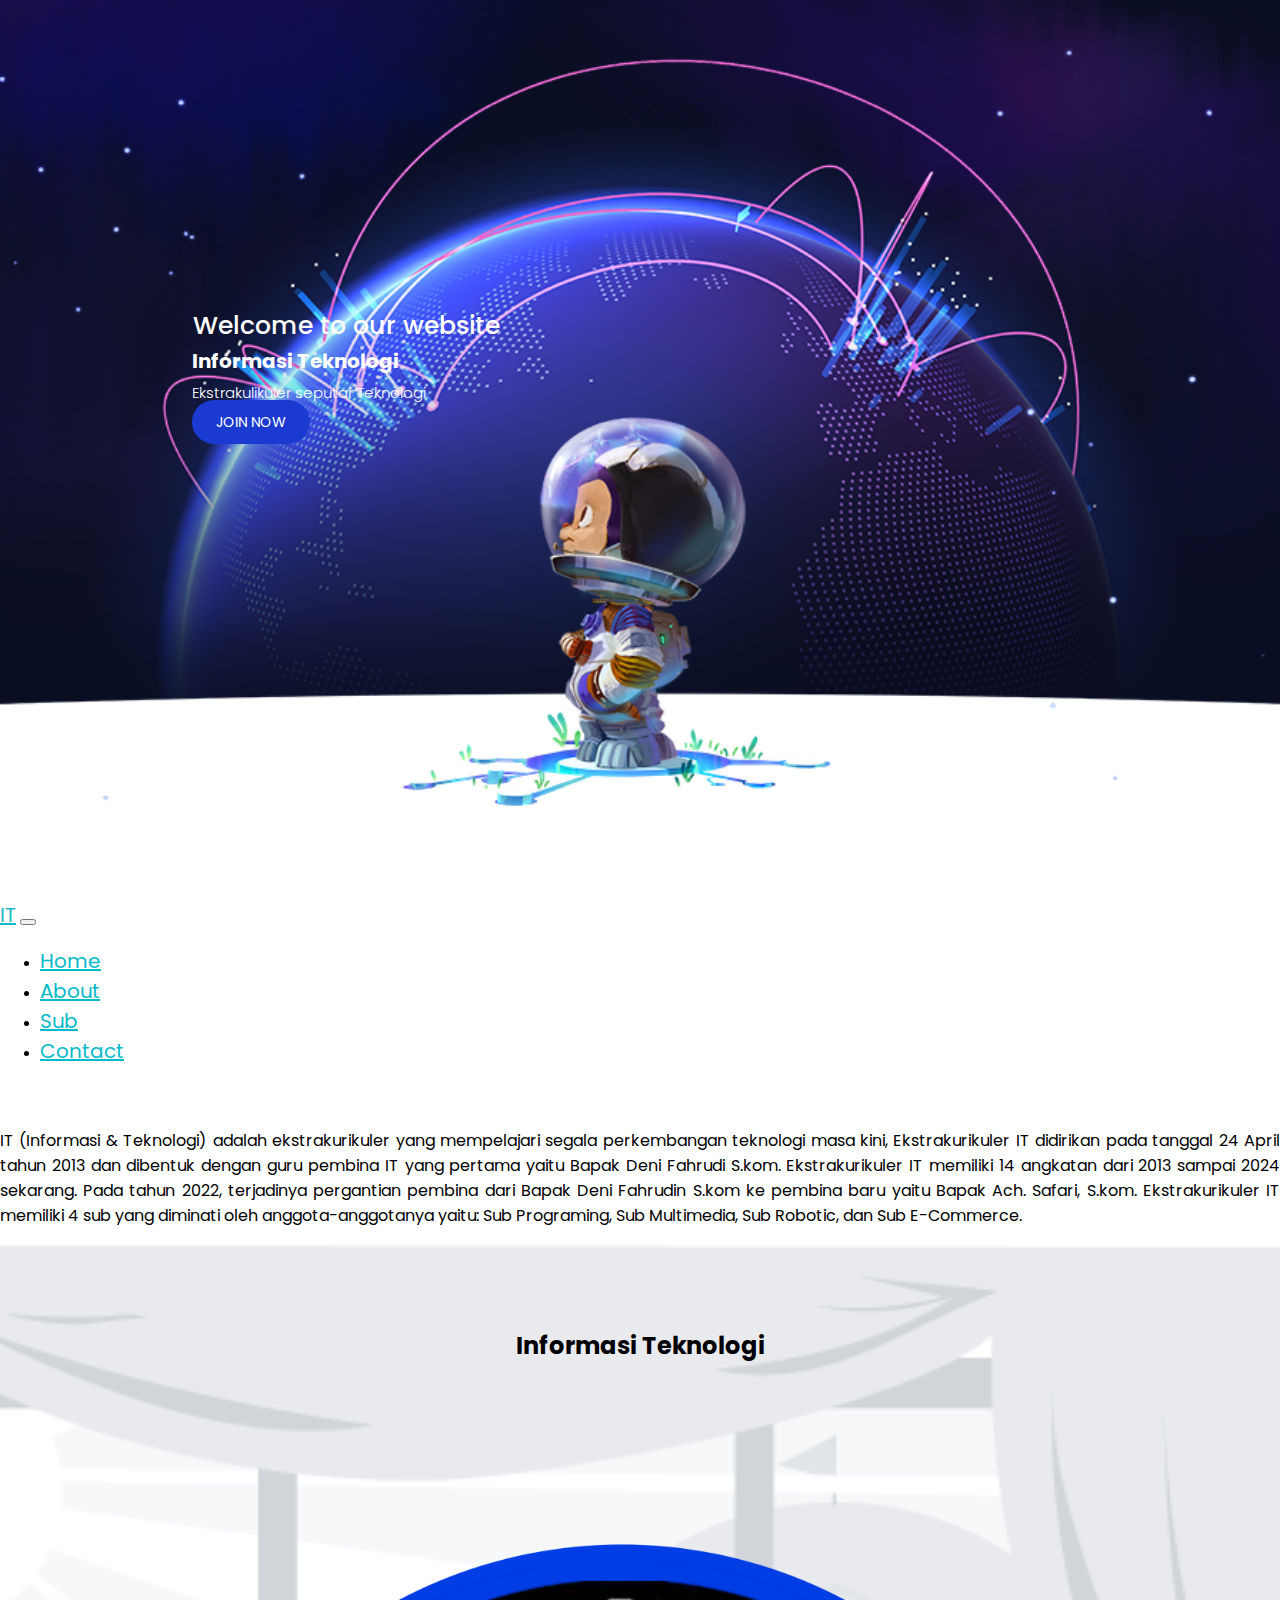
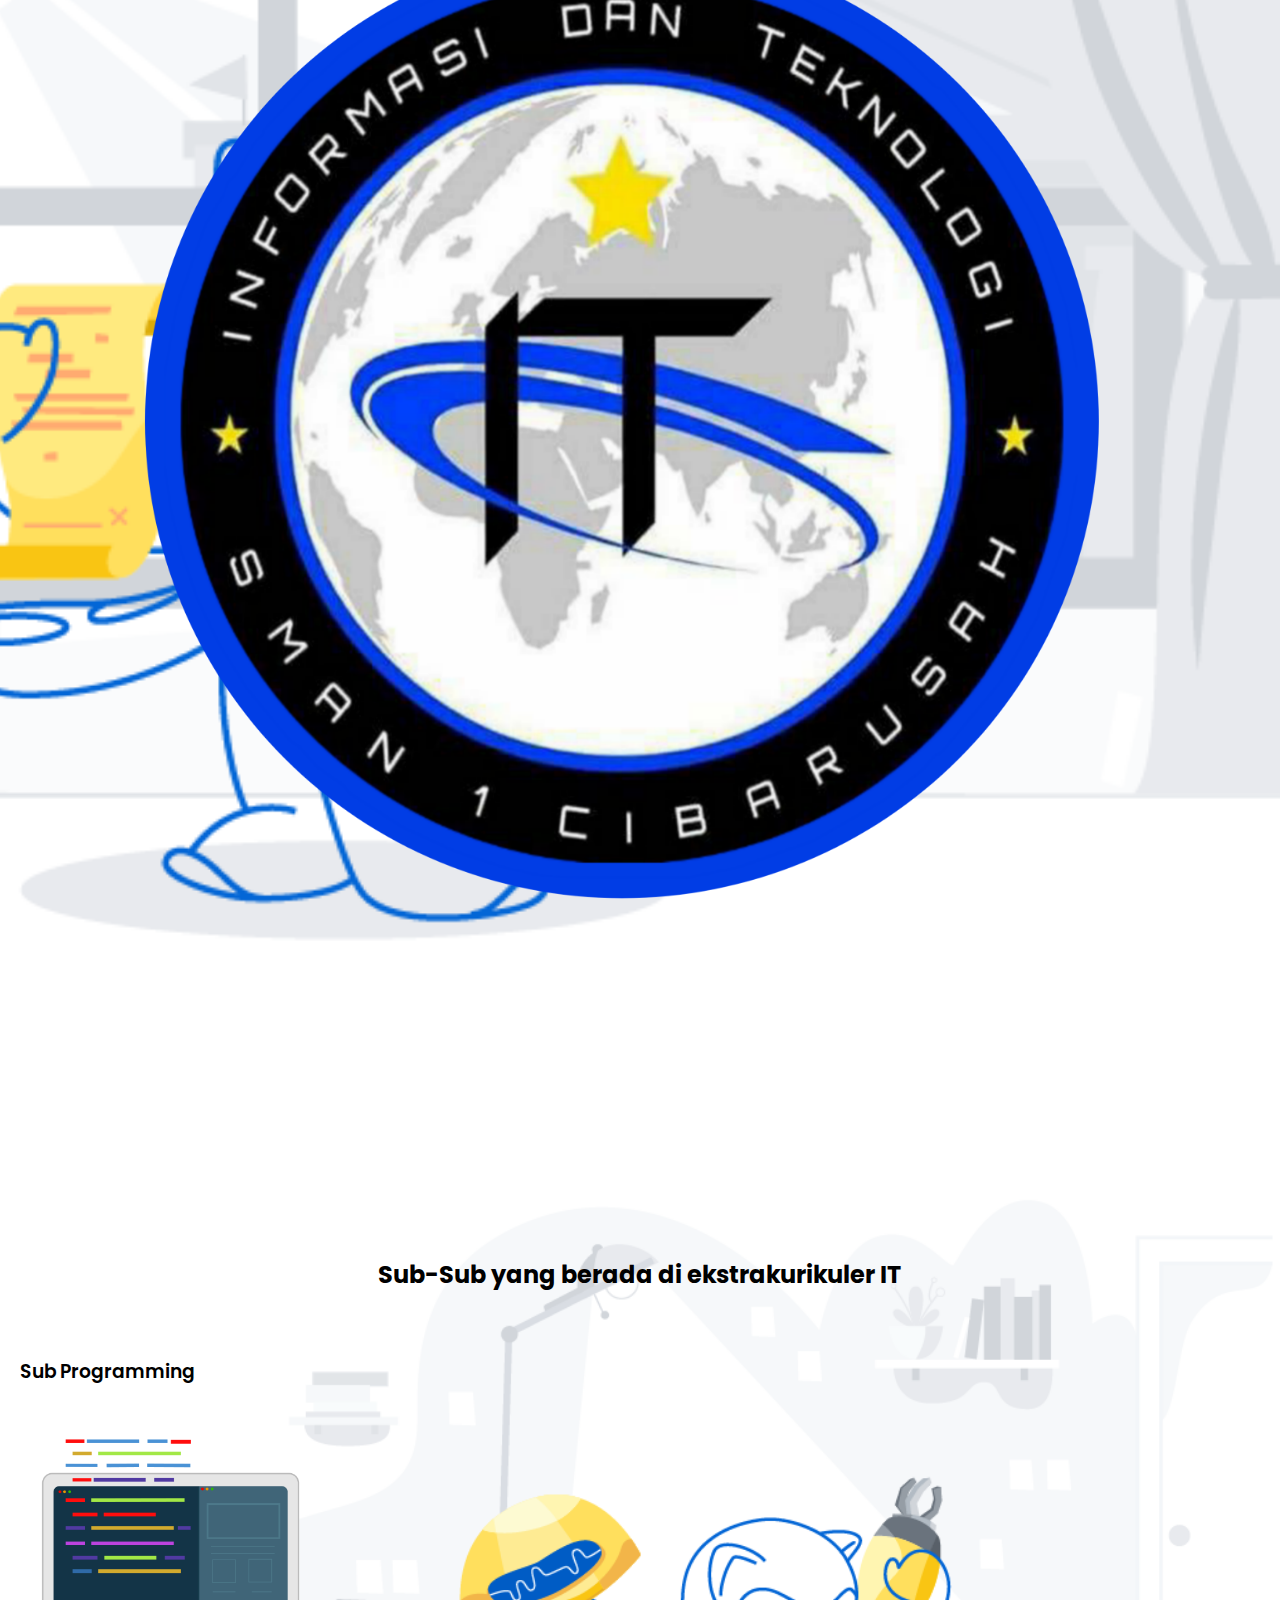
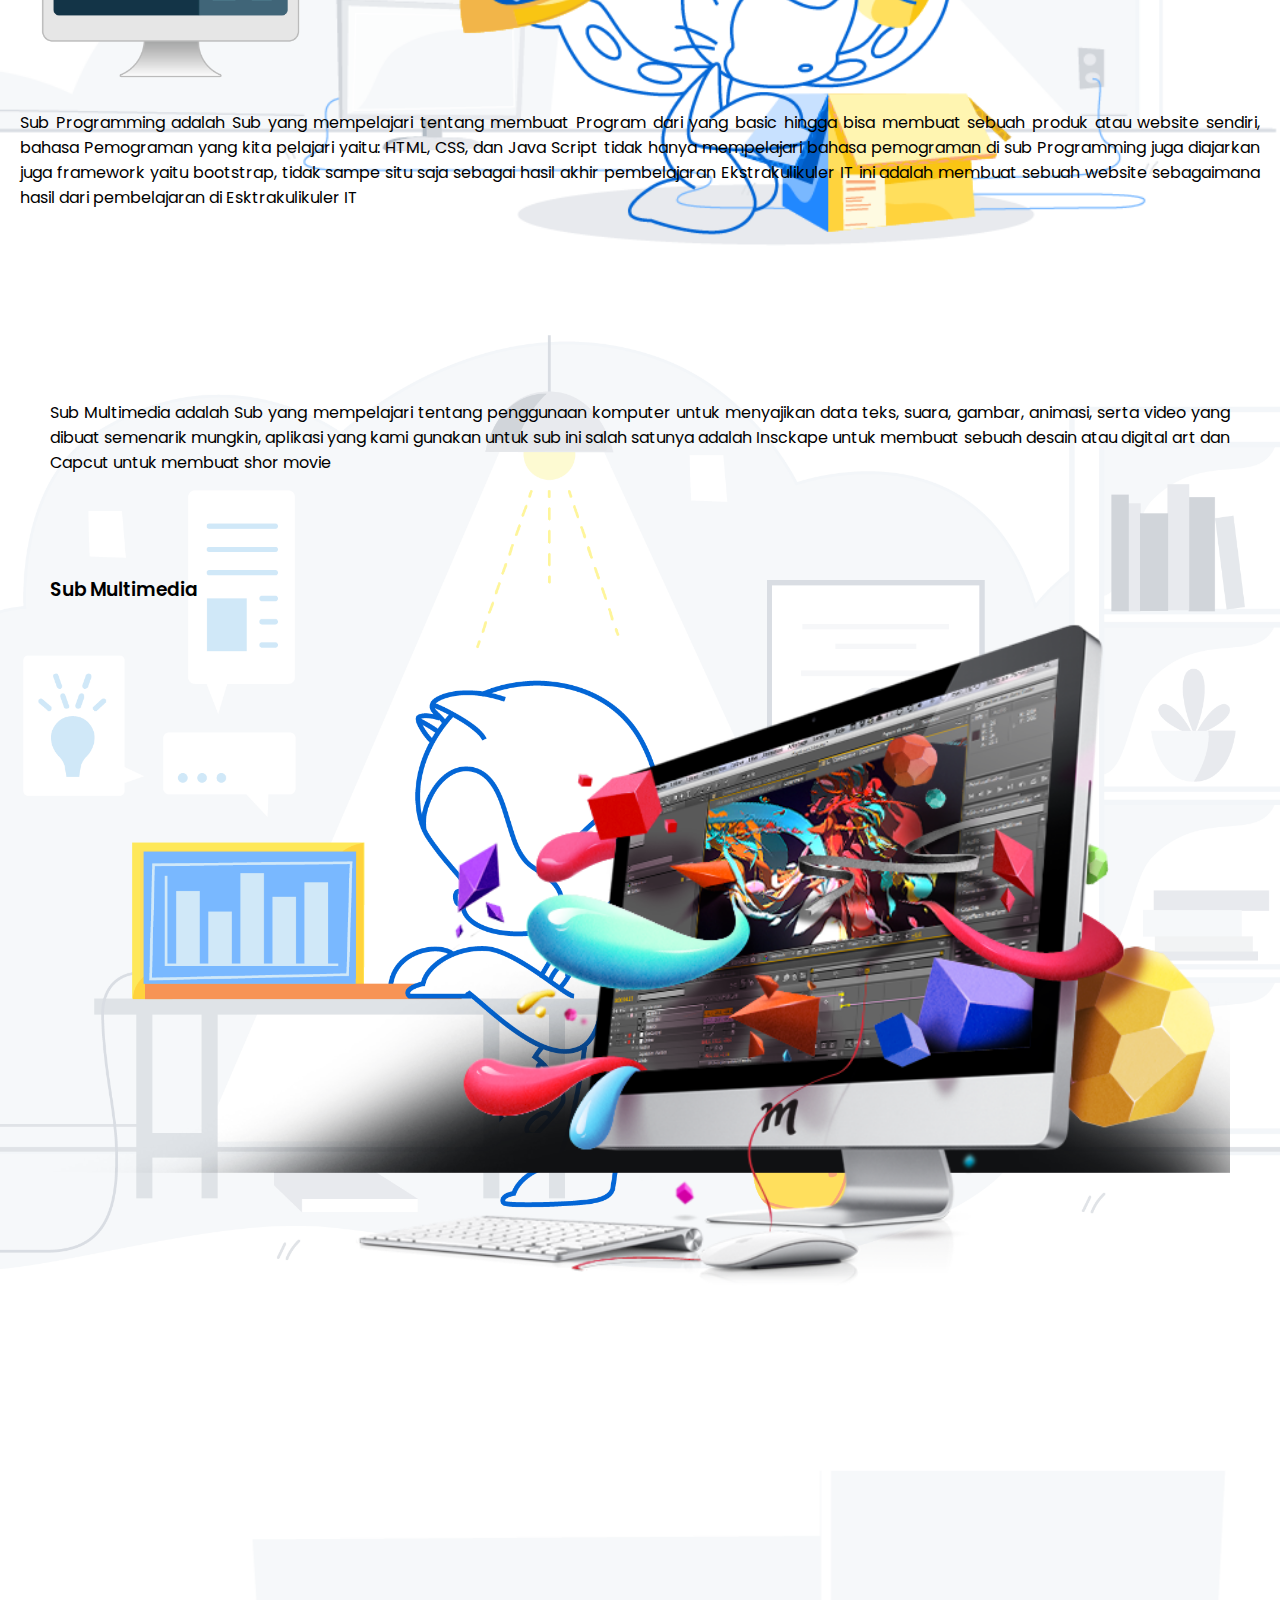
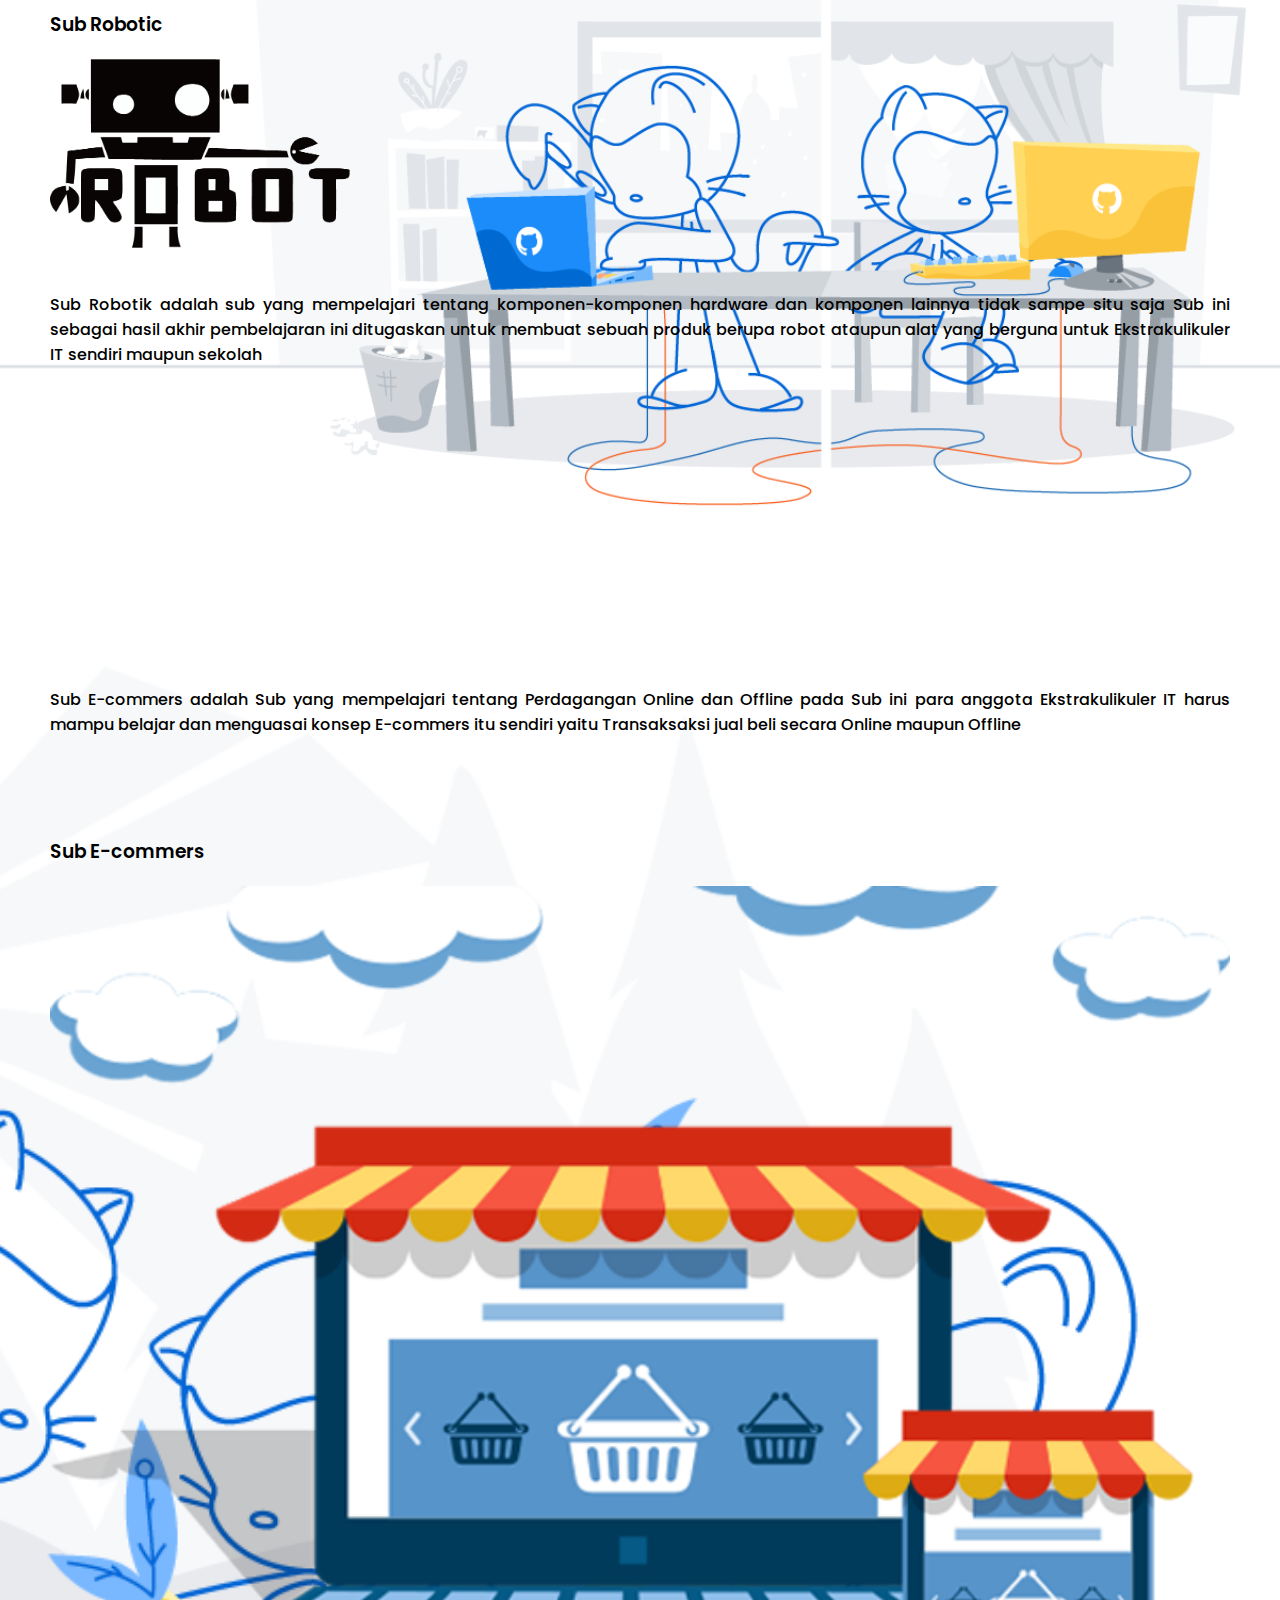
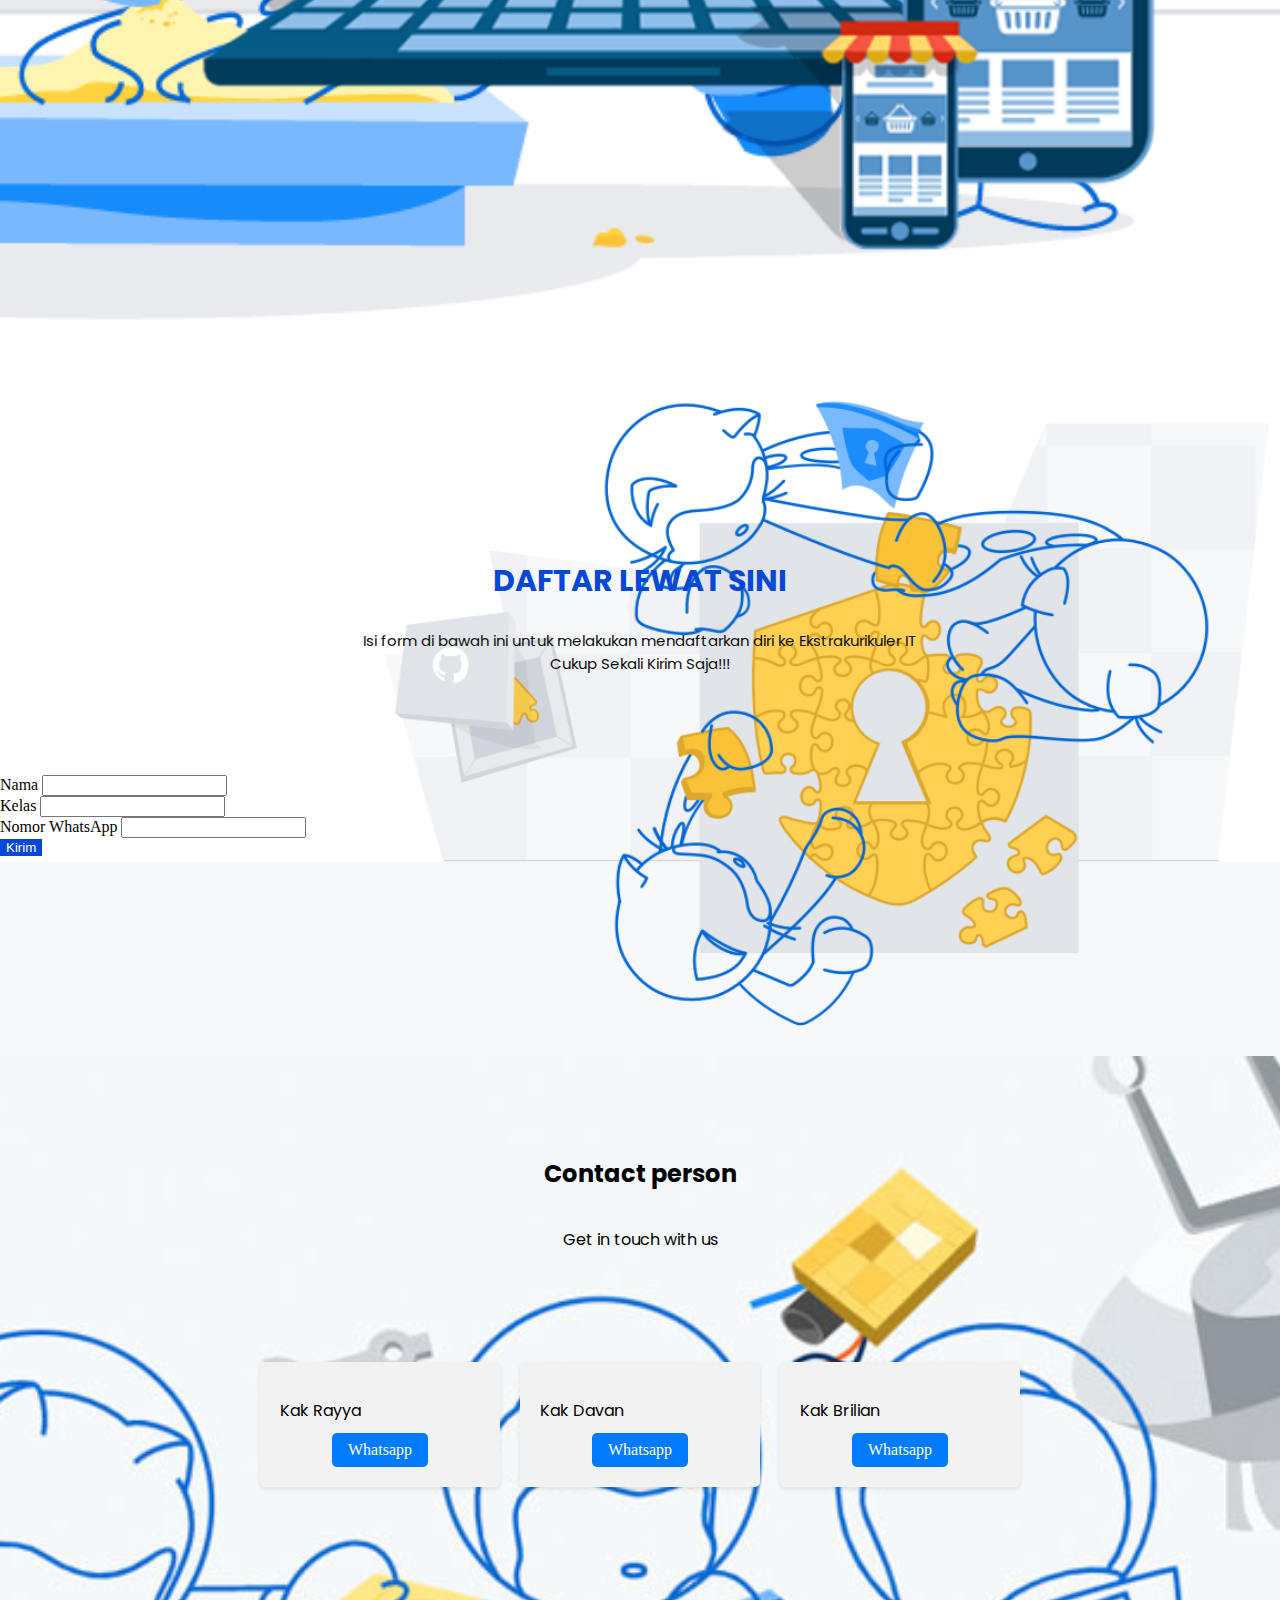
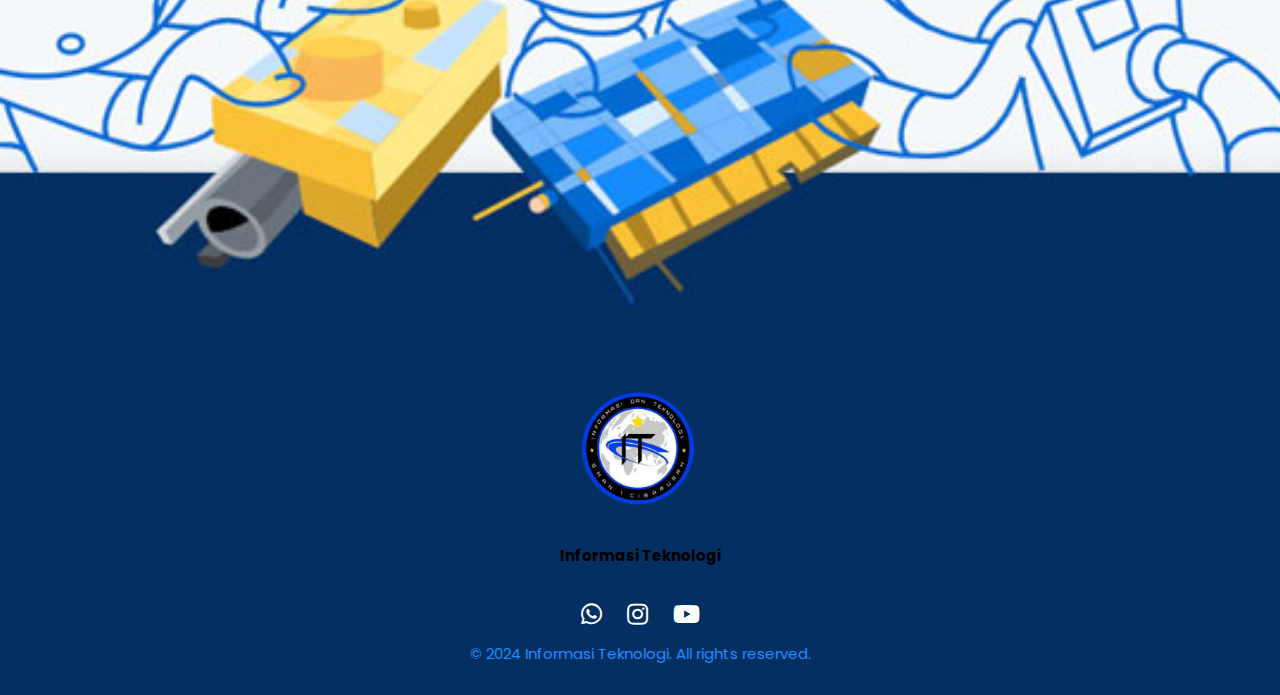
<file: index.html>
<!DOCTYPE html>
<html lang="en">
<head>
    <meta charset="UTF-8">
    <meta http-equiv="X-UA-Compatible" content="IE=edge">
    <meta name="viewport" content="width=device-width, initial-scale=1.0">
    <title>Web IT</title>
    <!--bootstrap 5 css link-->
    <link href="https://cdn.jsdelivr.net/npm/bootstrap@5.0.2/dist/css/bootstrap.min.css" rel="stylesheet" integrity="sha384-EVSTQN3/azprG1Anm3QDgpJLIm9Nao0Yz1ztcQTwFspd3yD65VohhpuuCOmLASjC" crossorigin="anonymous">
    <!--external css file-->
    <link href="./style.css" rel="stylesheet" >
    <link rel="preconnect" href="https://fonts.googleapis.com">
<link rel="preconnect" href="https://fonts.gstatic.com" crossorigin>
<link href="https://fonts.googleapis.com/css2?family=Poppins:wght@300;400;500;600;700&display=swap" rel="stylesheet">
<!-- Link Font Awesome -->
<link rel="stylesheet" href="https://cdnjs.cloudflare.com/ajax/libs/font-awesome/5.15.3/css/all.min.css">
</head>
<body>
  <header>
  </header>
  <nav class="navbar navbar-expand-lg navbar-light bg-dark fixed-top bg-transparent">
    <div class="container">
      <a class="navbar-brand fw-bold" href="#">IT</a>
      <button class="navbar-toggler" type="button" data-bs-toggle="collapse" data-bs-target="#navbarNavDropdown" aria-controls="navbarNavDropdown" aria-expanded="false" aria-label="Toggle navigation">
        <span class="navbar-toggler-icon"></span>
      </button>
      <div class="collapse navbar-collapse" id="navbarNavDropdown">
        <ul class="navbar-nav ms-auto mb-2 mb-lg-0">
          <li class="nav-item">
            <a class="nav-link" href="#">Home</a>
          </li>
          <li class="nav-item">
            <a class="nav-link" href="#About">About</a>
          </li>
          <li class="nav-item">
            <a class="nav-link" href="#Sub">Sub</a>
          </li>
          <li class="nav-item">
            <a class="nav-link" href="#contact">Contact</a>
          </li>
        </ul>
      </div>
    </div>
  </nav>

  <!-- home page -->
  <section id="hero" class="hero">
    <main>
      <h4>Welcome to our website</h4>
      <h1>Informasi Teknologi</h1>
      <p>Ekstrakulikuler seputar Teknologi</p>
      <div class="simply-countdown"></div>
      <a href="#rsvp" class="btn btn-lg mt-4">Join Now</a>
    </main>
  </section>
  <!-- akhir Home page -->
   <!-- Page 1 -->
   <div id="About" class="container-fluid bg-grey">
    <div class="row d-flex align-items-center">
        <div class="col-12 col-lg-8 order-lg-1">
            <p>
                IT (Informasi & Teknologi) adalah ekstrakurikuler yang mempelajari segala perkembangan teknologi masa kini, Ekstrakurikuler IT didirikan pada tanggal 24 April tahun 2013 dan dibentuk dengan guru pembina IT yang pertama yaitu Bapak Deni Fahrudi S.kom. Ekstrakurikuler IT memiliki 14 angkatan dari 2013 sampai 2024 sekarang. Pada tahun 2022, terjadinya pergantian pembina dari Bapak Deni Fahrudin S.kom ke pembina baru yaitu Bapak Ach. Safari, S.kom. Ekstrakurikuler IT memiliki 4 sub yang diminati oleh anggota-anggotanya yaitu: Sub Programing, Sub Multimedia, Sub Robotic, dan Sub E-Commerce.
            </p>
        </div>
        <div class="col-12">
            <h2>Informasi Teknologi</h2>
        </div>
        <div class="col-12 col-lg-4 order-lg-2 text-center text-lg-right">
            <img src="LOGO IT .png" alt="Globe Logo" class="logo slideanim" style="width:100%;">
        </div>
    </div>
</div>
   <!-- akhir Page 1 -->
    <!-- page 2 -->
    <div id="Sub" class="container-fluid bg-grey page-2">
      <div class="row d-flex align-items-center">
          <!-- Judul -->
          <div class="col-12">
              <h2 class="text-center text-lg-left order-1">Sub-Sub yang berada di ekstrakurikuler IT</h2>
              <h3 class="text-left text-lg-left order-1">Sub Programming</h3>
          </div>
          <!-- Kolom Gambar -->
          <div class="col-12 col-lg-4 order-2 order-lg-1 text-center text-lg-left">
              <img src="programmer 2.png" alt="Logo IT" class="logo slideanim" style="width:100%; max-width: 300px;">
          </div>
          <!-- Kolom Teks -->
          <div class="col-12 col-lg-8 order-3 order-lg-2">
              <p>
                Sub Programming adalah Sub yang mempelajari tentang membuat Program dari yang basic hingga bisa membuat sebuah produk atau website sendiri, bahasa Pemograman yang kita pelajari yaitu: HTML, CSS, dan Java Script tidak hanya mempelajari bahasa pemograman di sub Programming juga diajarkan juga framework yaitu bootstrap, tidak sampe situ saja sebagai hasil akhir pembelajaran Ekstrakulikuler IT ini adalah membuat sebuah website sebagaimana hasil dari pembelajaran di Esktrakulikuler IT 
              </p>
          </div>
      </div>
  </div>
    <!-- akhir page 2 -->
     <!-- page 3 -->
     <div class="container-fluid bg-grey page-3">
      <div class="row d-flex align-items-center">
          <div class="col-12 col-lg-8 order-lg-1">
              <p>
                  Sub Multimedia adalah Sub yang mempelajari tentang penggunaan komputer untuk menyajikan data teks, suara, gambar, animasi, serta video yang dibuat semenarik mungkin, aplikasi yang kami gunakan untuk sub ini salah satunya adalah Insckape untuk membuat sebuah desain atau digital art dan Capcut untuk membuat shor movie
              </p>
          </div>
          <div class="col-12">
              <h3>Sub Multimedia</h3>
          </div>
          <div class="col-12 col-lg-4 order-lg-2 text-center text-lg-right">
              <img src="Multimedia 2.png" alt="Globe Logo" class="logo slideanim" style="width:100%;">
          </div>
      </div>
  </div>
     <!-- akhir page 3 -->
      <!-- page 4 -->
      <div class="container-fluid bg-grey page-4">
        <div class="row d-flex align-items-center">
            <!-- Judul -->
            <div class="col-12">
                <h3 class="text-left text-lg-left order-1">Sub Robotic</h3>
            </div>
            <!-- Kolom Gambar -->
            <div class="col-12 col-lg-4 order-2 order-lg-1 text-center text-lg-left">
                <img src="Robotic.png" alt="Logo IT" class="logo slideanim" style="width:100%; max-width: 300px;">
            </div>
            <!-- Kolom Teks -->
            <div class="col-12 col-lg-8 order-3 order-lg-2">
                <p>
                  Sub Robotik adalah sub yang mempelajari tentang komponen-komponen hardware dan komponen lainnya tidak sampe situ saja Sub ini sebagai hasil akhir pembelajaran ini ditugaskan untuk membuat sebuah produk berupa robot ataupun alat yang berguna untuk Ekstrakulikuler IT sendiri maupun sekolah
                </p>
            </div>
        </div>
    </div>
      <!-- akhir page 4 -->
       <!-- page 5 -->
       <div class="container-fluid bg-grey page-5">
        <div class="row d-flex align-items-center">
            <div class="col-12 col-lg-8 order-lg-1">
                <p>
                    Sub E-commers adalah Sub yang mempelajari tentang Perdagangan Online dan Offline pada Sub ini para anggota Ekstrakulikuler IT harus mampu belajar dan menguasai konsep E-commers itu sendiri yaitu Transaksaksi jual beli secara Online maupun Offline 
                </p>
            </div>
            <div class="col-12">
                <h3>Sub E-commers</h3>
            </div>
            <div class="col-12 col-lg-4 order-lg-2 text-center text-lg-right">
                <img src="E-commers.png" alt="Globe Logo" class="logo slideanim" style="width:100%;">
            </div>
        </div>
    </div>
      <!-- akhir page 5 -->
       <!-- Daftar Lewat Sini -->
       <section id="rsvp" class="rsvp">
        <div class="container">
            <div class="row justify-content-center">
                <div class="col-md-8 col-10 text-center">
                    <h2>DAFTAR LEWAT SINI</h2>
                    <p>Isi form di bawah ini untuk melakukan mendaftarkan diri ke Ekstrakurikuler IT <br>Cukup Sekali Kirim Saja!!!</p>
                </div>
            </div>
            <form class="row row-cols-md-auto g-3 align-items-center justify-content-center d-flex" method="POST"
                  action="https://script.google.com/macros/s/AKfycbxs9HE1a5w9OElqPzNbqVP6lSVElz1XO2_kt7MXGdJzH3otMkkqLp8V7gct8oNIM3C0bA/exec"
                  id="my-form">
                <div class="col-md">
                    <div class="mb-3">
                        <label for="nama" class="form-label">Nama</label>
                        <input type="text" class="form-control" id="nama" name="nama">
                    </div>
                </div>
                <div class="col-md">
                    <div class="mb-3">
                        <label for="kelas" class="form-label">Kelas</label>
                        <input type="text" class="form-control" id="kelas" name="kelas">
                    </div>
                </div>
                <div class="col-md d-flex align-items-end">
                    <div class="mb-3 me-2 flex-grow-1">
                        <label for="whatsapp" class="form-label">Nomor WhatsApp</label>
                        <input type="text" class="form-control" id="whatsapp" name="whatsapp">
                    </div>
                    <div class="align-self-end mb-3">
                        <button class="btn btn-primary">Kirim</button>
                    </div>
                </div>
            </form>
            <div class="row justify-content-center mt-4">
              <div class="col-md-6">
                <div id="disqus_thread"></div>
<script>
    /**
    *  RECOMMENDED CONFIGURATION VARIABLES: EDIT AND UNCOMMENT THE SECTION BELOW TO INSERT DYNAMIC VALUES FROM YOUR PLATFORM OR CMS.
    *  LEARN WHY DEFINING THESE VARIABLES IS IMPORTANT: https://disqus.com/admin/universalcode/#configuration-variables    */
    /*
    var disqus_config = function () {
    this.page.url = PAGE_URL;  // Replace PAGE_URL with your page's canonical URL variable
    this.page.identifier = PAGE_IDENTIFIER; // Replace PAGE_IDENTIFIER with your page's unique identifier variable
    };
    */
    (function() { // DON'T EDIT BELOW THIS LINE
    var d = document, s = d.createElement('script');
    s.src = 'https://web-it.disqus.com/embed.js';
    s.setAttribute('data-timestamp', +new Date());
    (d.head || d.body).appendChild(s);
    })();
</script>
<noscript>Please enable JavaScript to view the <a href="https://disqus.com/?ref_noscript">comments powered by Disqus.</a></noscript>
              </div>
            </div>
        </div>
    </section>
       <!-- Akhir code Daftar Lewat Sini -->
        <!-- contact -->
        <section id="contact" class="contact-section">
          <div class="container">
            <h2>Contact person</h2>
            <p>Get in touch with us</p>
            <div class="contact-options">
              <div class="contact-option">
                <p>Kak Rayya</p>
                <a href="https://wa.me/+6285213466085">Whatsapp</a>
              </div>
              <div class="contact-option">
                <p>Kak Davan</p>
                <a href="https://wa.me/+6281911752863">Whatsapp</a>
              </div>
              <div class="contact-option">
                <p>Kak Brilian</p>
                <a href="https://wa.me/+6289618468605">Whatsapp</a>
              </div>
            </div>
          </div>
        </section>
        <!-- Akhir contact -->
         <!-- Footer -->
         <footer class="footer">
          <div class="footer-container">
            <div class="footer-logo">
              <img src="LOGO IT .png" alt="Logo it.png">
              <h3>Informasi Teknologi</h3>
            </div>
            <div class="social-media">
              <a href="http://wa.me/+6289618468605" target="_blank"><i class="fab fa-whatsapp"></i></a>
              <a href="https://www.instagram.com/itsmansaci" target="_blank"><i class="fab fa-instagram"></i></a>
              <a href="https://youtube.com/@itsmansaci" target="_blank"><i class="fab fa-youtube"></i></a>
          </div>
          </div>
          <div class="footer-bottom">
            <p>&copy; 2024 Informasi Teknologi. All rights reserved.</p>
          </div>
        </footer>
         <!-- akhir Footer -->
  <!--bootstrap 5 js link-->
      <script src="https://cdn.jsdelivr.net/npm/bootstrap@5.0.2/dist/js/bootstrap.bundle.min.js" integrity="sha384-MrcW6ZMFYlzcLA8Nl+NtUVF0sA7MsXsP1UyJoMp4YLEuNSfAP+JcXn/tWtIaxVXM" crossorigin="anonymous"></script>
      <script id="dsq-count-scr" src="//web-it.disqus.com/count.js" async></script>
      <script>
        window.addEventListener("load", function() {
  const form = document.getElementById('my-form');
  form.addEventListener("submit", function(e) {
    e.preventDefault();
    const data = new FormData(form);
    const action = e.target.action;
    fetch(action, {
      method: 'POST',
      body: data,
    })
    .then(() => {
      alert("Data sudah Terkirim!");
    })
  });
});
      </script>
    </body>
    </html>
</file>
<file: style.css>
body, html {
  height: 100%;
  margin: 0;
  min-height: 900vh;
  scroll-behavior: smooth;
}

.navbar-light .navbar-nav .nav-link{
  color: rgb(7, 186, 203);
  font-size: 20px;
  font-family: "poppins", sans-serif;
}
.navbar-light .navbar-brand{
  color: rgb(27, 186, 203);
  font-size: 20px;
  font-family: "poppins", sans-serif;
}

header{
  height: 100vh;
  min-height: 400px;
  background-size: cover;
  background-position: center;
  background-repeat: no-repeat;
  background-image: url("gambaar\ 5.png");
}
/* akhir Navbar */
/* home page */
.hero {
  position: absolute;
  bottom: 0px;
  left: 0;
  display: flex;
  justify-content: flex-start;
  align-items: center;
  width: 100%;
  height: 100vh;
  padding: 10rem;
  color: white;
  text-align: left; 
  font-family: "poppins", sans-serif;
}

.hero main {
  margin-left: 2rem; 
  margin-top: 10rem;  
}

.hero h4 {
  margin: 1px ;
  font-size: 25px; 
  font-weight: 500;

}

.hero h1 {
  margin: 1px 0;
  font-size: 20px; 
  font-weight: 700;
}

.hero p {
  margin: 5px 0;
  font-size: 15px; 
  font-weight: 300;
}

.hero a {
  margin: 5px 0;
  font-size: 14px; 
}

.hero a.btn {
  margin-top: 10px !important; 
}

.btn-lg {
  background-color: rgb(27, 58, 210);
  color: white;
  border-radius: 50px;
  padding: 0.75rem 1.5rem;
  text-transform: uppercase;
  font-size: 1.25rem;
  text-decoration: none;
  transition: background-color 0.3s ease, color 0.3s ease;
}

.btn-lg:hover {
  background-color: white;
  color: rgb(27, 58, 210);
  border: 1px solid rgb(27, 58, 210);
}
/* akhir home page  */
/* page 1 */
.container-fluid {
  padding: 20px;
  background-size: cover;
  background-position: right;
  background-repeat: no-repeat;
  background-image: url("github\ 4.webp");
  
}

.bg-grey {
  background-color: #f7f7f7;
  padding: 30px 0;
}


.logo {
  max-width: 100%;
  height: auto;
  margin-top: 20px; 
  margin-bottom: 20px;
}

h2 {
  text-align: center; 
  margin-top: 100px; 
  font-size: 24px;
  font-family: "poppins", sans-serif;
  font-weight: 700;
}

p {
  margin-bottom: 100px; 
  text-align: justify; 
  font-family: "poppins", sans-serif;
  font-weight: 500px;

}
/* akhir page 1 */
/* page 2 */
.page-2 {
  padding: 20px; /* Padding di sekitar konten dalam page-2 */
  background-size: cover;
  background-position: right;
  background-repeat: no-repeat;
  background-image: url("github\ 3.webp");

}


.page-2 h2 {
  margin-bottom: 10px; 
}

.page-2 h3 {
  margin-top: 70px;
  margin-bottom: 0;
  font-family: "poppins", sans-serif;
  text-align: left;
  font-weight: 600;
}

.page-2 .logo {
  margin-bottom: 20px; 
}

.page-2 p {
  margin-top: 20px;
  font-family: "poppins", sans-serif;
  font-weight: 500px;
}
/* akhir page 2 */
/* page 3 */
.page-3 {
  padding: 50px; /* Padding di sekitar konten dalam page-2 */
  background-size: cover;
  background-position: right;
  background-repeat: no-repeat;
  background-image: url("github\ 1.webp");
}

.page-3 h3 {
  margin-top: 70px;
  margin-bottom: 0;
  font-family: "poppins", sans-serif;
  text-align: left;
  font-weight: 600;
}

.page-3 .logo {
  margin-bottom: 20px; 
}

.page-3 p {
  margin-top: 20px;
  font-family: "poppins", sans-serif;
  font-weight: 500px;
}
/*akhir  page 3 */
/* page 4 */
.page-4 {
  padding: 50px; /* Padding di sekitar konten dalam page-4 */
  background-size: cover;
  background-position: right;
  background-repeat: no-repeat;
  background-image: url("github 5.webp");
  margin-top: 100px; /* Jarak atas untuk memisahkan dari halaman sebelumnya */
}

.page-4 h3 {
  margin-top: 100px;
  margin-bottom: 0;
  font-family: "poppins", sans-serif;
  text-align: left;
  font-weight: 600;
}

.page-4 .logo {
  margin-bottom: 20px; 
}

.page-4 p {
  margin-top: 20px;
  font-family: "poppins", sans-serif;
  font-weight: 500;
}
/*akhir  page 4 */
/* page 5 */
.page-5 {
  padding: 50px; /* Padding di sekitar konten dalam page-4 */
  background-size: cover;
  background-position: right;
  background-repeat: no-repeat;
  background-image: url("github 7.webp");
  margin-top: 100px; /* Jarak atas untuk memisahkan dari halaman sebelumnya */
}

.page-5 h3 {
  margin-top: 70px;
  margin-bottom: 0;
  font-family: "poppins", sans-serif;
  text-align: left;
  font-weight: 600;
}

.page-5 .logo {
  margin-bottom: 20px; 
}

.page-5 p {
  margin-top: 20px;
  font-family: "poppins", sans-serif;
  font-weight: 500;
}
/*akhir  page 5 */
/* daftar sini */
.rsvp {
  padding-top: 100px;
  padding-bottom: 200px;
  background-image: url(github\ 6.webp);
  background-size: cover;
  background-repeat: no-repeat;
  background-position: center;
}

.rsvp h2 {
  font-size: 30px;
  font-family: "poppins", sans-serif;
  color: rgb(5, 71, 215);
  font-weight: bold;
}

.rsvp p {
  color: rgb(14, 14, 14);
  font-size: 15px;
  font-weight: 500px;
  font-family: "poppins", sans-serif;
  text-align: center;
}

.rsvp form label {
  color: rgb(3, 3, 3);
  text-align: center;
}

.rsvp button {
  background-color:rgb(5, 71, 215);
  color: rgb(255, 255, 255);
  border: 1px solid var(--pink);
}

.rsvp button:hover {
  background-color:rgb(18, 161, 5);
  color: var(--pink);
  border: 1px solid white;
}

/* disqus */
#disqus_thread {
  font-family: "poppins", sans-serif; 
  font-size: 16px; 
  color: #0a5ce0; 
}

#disqus_thread .comment .comment-header .comment-author {
  font-family: "poppins", sans-serif; 
  font-weight: bold;
  font-size: 18px;
}

#disqus_thread .comment .comment-body .comment-message {
  font-family: "poppins", sans-serif;
  font-size: 16px;
  color:  #0a5ce0;
}
/* Akhir Disqus */
/* contact */
.contact-section {
  min-height: 100vh;
  background-image: url(github\ 2.jpg);
  background-repeat: no-repeat;
  background-size: cover;
  background-position: center;
  justify-content: center;
}

#contact .container {
  text-align: center;
  display: flex;
  flex-direction: column;
  justify-content: center;
  align-items: center;
}

.contact h2 {
  font-size: 24px;
  margin-bottom: 10px;
}

.contact p {
  font-size: 16px;
  margin-bottom: 20px;
}

.contact-options {
  display: flex;
  justify-content: center;
  align-items: center;
  flex-wrap: wrap;
}

.contact-option {
  width: 200px;
  padding: 20px;
  margin: 10px;
  background-color: #f2f2f2;
  border-radius: 5px;
  box-shadow: 0 2px 4px rgba(0, 0, 0, 0.1);
  transition: transform 0.3s;
}

.contact-option:hover {
  transform: translateY(-5px);
}

.contact-option p {
  margin-bottom: 10px;
}

.contact-option a {
  display: inline-block;
  padding: 8px 16px;
  background-color: #007bff;
  color: #fff;
  text-decoration: none;
  border-radius: 5px;
  transition: background-color 0.3s;
}

.contact-option a:hover {
  background-color: #0056b3;
}
/* Akhirncontact */
/* footer */
.footer {
  background-color: #042F62;
  color: rgb(0, 0, 0); 
  padding: 20px 0; 
  text-align: center; 
  font-family: "poppins", sans-serif;
  font-size: 20px;
}

.footer-container {
  display: flex;
  flex-direction: column; 
  align-items: center; 
  justify-content: center; 
}

.footer-logo img {
  width: 150px; 
  height: auto; 
  max-width: 100%; 
}

.footer-logo h3 {
  margin-top: 10px; 
  font-size: 18px; 
  color: #000000; 
  font-family: "poppins", sans-serif;
  font-weight: bold;
  font-size: 15px;
}

.social-media {
  margin-top: 15px; 
}

.social-media a {
  margin: 0 10px; 
  color: #fff; 
  font-size: 24px; 
}

.footer-bottom {
  display: flex;
  justify-content: center; 
  align-items: center; 
  padding: 10px 0; 
}

.footer-bottom p {
  color: #228dff; 
  font-family: "poppins", sans-serif;
  font-size: 15px;
  margin: 0; 
}
/* Akhir footer */



/*media Query*/
@media (max-width: 576px) {
  .hero main {
      margin-top: 15rem; 
      padding: 0 1rem; 
  }
}

@media only screen and (max-width:600px){
  header{
      background-position: center;
  }

  .navbar-light .navbar-nav .nav-link{
    color: rgb(7, 186, 203);
    font-size: 20px;
  }
  .navbar-light .navbar-brand{
    color: rgb(27, 186, 203);
    font-size: 20px;
  }

  
}

/* Media Query Max tablet/hp */
@media (max-width: 768px) {
  .hero {
    flex-direction: column;
    align-items: center;
    text-align: center;
    padding: 2rem 1rem; 
    text-align: left;

  }
  .hero main {
    margin-left: 0;
    margin-top: 15rem; 
    align-items: flex-start;
  }

  #about .about-image {
    justify-content: center; 
    padding-right: 0; 
  }

  #about .about-image img {
    width: 250px; 
  }

}

@media (max-width: 991.98px) { 
  .order-lg-1 {
    order: 2; 
  }
  .order-lg-2 {
    order: 1; 
  }
}

@media (min-width: 992px) { 
  .order-lg-1 {
    order: 1; /
  }
  .order-lg-2 {
    order: 2; 
  }

  .page-2 .row {
    margin-top: 10px; 
    
}

.page-2 .logo {
    margin-bottom: 0; 
}

.page-2 h3 {
  margin-top: 65px;
}

.page-2 p {
    margin-top: 0; 
}
}

@media (max-width: 767px) {
  .page-2 h3 {
      text-align: center; 
  }

  .page-3 h3 {
    text-align: center; 
}

.page-4 h3 {
  text-align: center; 
}

.page-5 h3 {
  text-align: center; 
}
}
</file>
